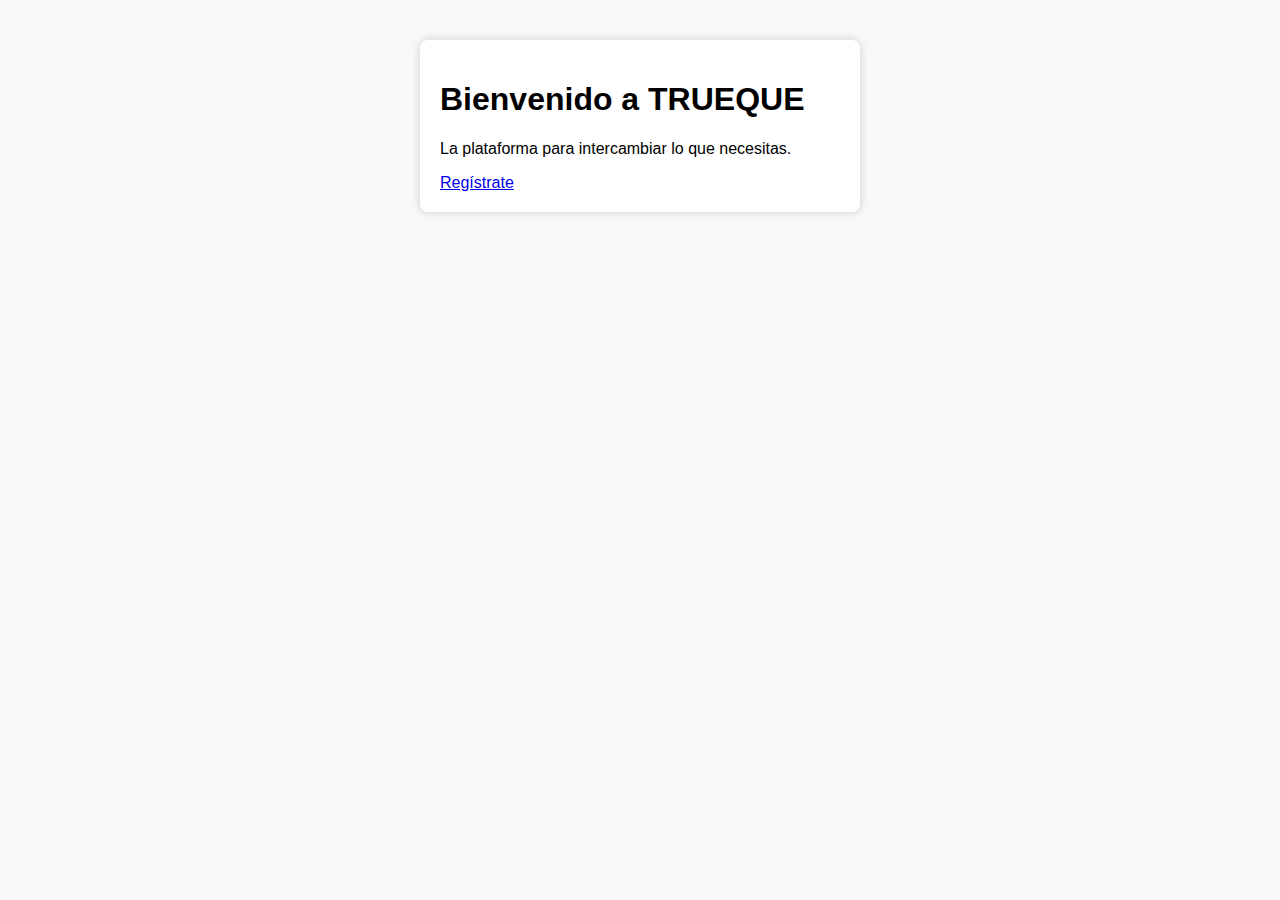
<file: index.html>
<!DOCTYPE html>
<html lang="es">
<head>
  <meta charset="UTF-8">
  <meta name="viewport" content="width=device-width, initial-scale=1.0">
  <title>TRUEQUE - Bienvenida</title>
  <link rel="stylesheet" href="styles.css">
  
</head>
<body>
  <div class="container">
    <h1>Bienvenido a TRUEQUE</h1>
    <p>La plataforma para intercambiar lo que necesitas.</p>
    <a href="" class="btn" id="registro-link">Regístrate</a>
  </div>

  <script>
    const params = new URLSearchParams(window.location.search);
    const ref = params.get('ref');
    const registroLink = document.getElementById('registro-link');
    if (ref) {
      registroLink.href = `registro.html?ref=${ref}`;
    } else {
      registroLink.href = 'registro.html';
    }
  </script>
</body>
</html>
</file>
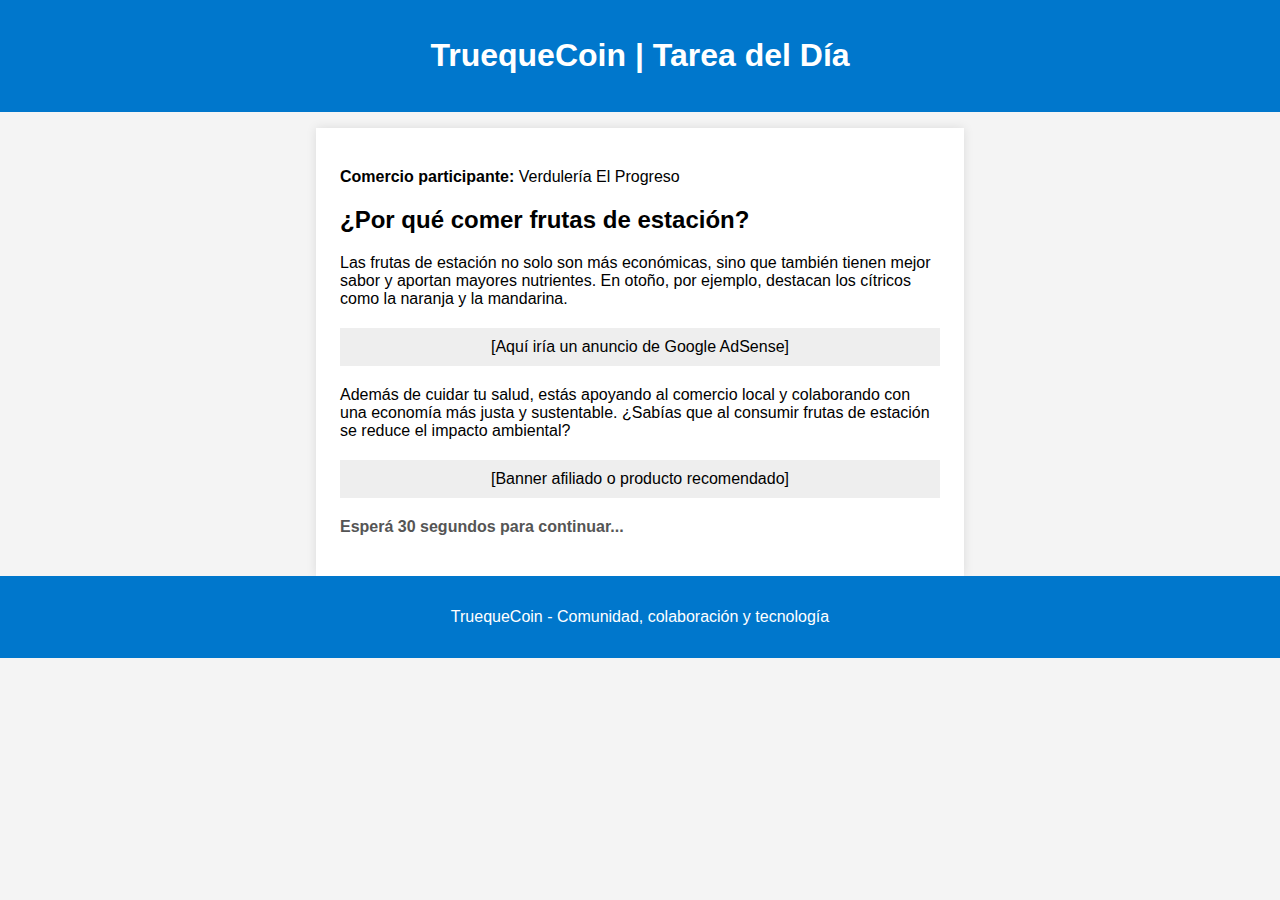
<file: tarea1.html>
<!DOCTYPE html>
<html lang="es">
<head>
  <meta charset="UTF-8">
  <meta name="viewport" content="width=device-width, initial-scale=1.0">
  <title>Tarea TQC - Comercio X</title>
  <!-- Simulación de AdSense -->
  <style>
    body {
      font-family: sans-serif;
      margin: 0;
      padding: 0;
      background-color: #f4f4f4;
    }
    header, footer {
      background-color: #0077cc;
      color: white;
      text-align: center;
      padding: 1em;
    }
    .contenido {
      padding: 1.5em;
      max-width: 600px;
      margin: auto;
      background-color: white;
      box-shadow: 0 0 10px rgba(0,0,0,0.1);
      margin-top: 1em;
    }
    .ads {
      margin: 20px 0;
      background: #eee;
      padding: 10px;
      text-align: center;
    }
    #continuar {
      display: none;
      margin-top: 20px;
      padding: 10px;
      background-color: #28a745;
      color: white;
      border: none;
      cursor: pointer;
      font-size: 16px;
    }
    #temporizador {
      font-weight: bold;
      color: #555;
    }
  </style>
</head>
<body>
  <header>
    <h1>TruequeCoin | Tarea del Día</h1>
  </header>

  <div class="contenido">
    <p><strong>Comercio participante:</strong> Verdulería El Progreso</p>
    <h2>¿Por qué comer frutas de estación?</h2>
    <p>Las frutas de estación no solo son más económicas, sino que también tienen mejor sabor y aportan mayores nutrientes. En otoño, por ejemplo, destacan los cítricos como la naranja y la mandarina.</p>

    <div class="ads">
      [Aquí iría un anuncio de Google AdSense]
    </div>

    <p>Además de cuidar tu salud, estás apoyando al comercio local y colaborando con una economía más justa y sustentable. ¿Sabías que al consumir frutas de estación se reduce el impacto ambiental?</p>

    <div class="ads">
      [Banner afiliado o producto recomendado]
    </div>

    <p id="temporizador">Esperá 30 segundos para continuar...</p>
    <button id="continuar">Continuar a la tarea</button>
  </div>

  <footer>
    <p>TruequeCoin - Comunidad, colaboración y tecnología</p>
  </footer>

  <script>
    // Temporizador para mostrar el botón después de 30s
    let segundos = 30;
    const timer = document.getElementById("temporizador");
    const boton = document.getElementById("continuar");

    const intervalo = setInterval(() => {
      segundos--;
      timer.textContent = `Esperá ${segundos} segundos para continuar...`;

      if (segundos <= 0) {
        clearInterval(intervalo);
        timer.textContent = "¡Listo! Podés continuar.";
        boton.style.display = "block";
      }
    }, 1000);

    boton.addEventListener("click", () => {
      // Redirección a landing con parámetros (ejemplo)
      const uid = "comercio123";
      const tarea = "tarea456";
      const goto = encodeURIComponent("https://www.facebook.com/VerduleriaElProgreso");
      window.location.href = `landing.html?uid=${uid}&tarea=${tarea}&goto=${goto}`;
    });
  </script>
</body>
</html>
</file>
<file: styles.css>
body {
  font-family: sans-serif;
  background-color: #f9f9f9;
  margin: 0;
  padding: 0;
}

.container {
  max-width: 400px;
  margin: 40px auto;
  padding: 20px;
  background: white;
  border-radius: 8px;
  box-shadow: 0 0 10px #ccc;
}

h2 {
  text-align: center;
  color: #333;
}

form input[type="text"],
form input[type="email"],
form input[type="password"],
form input[type="tel"] {
  display: block;
  width: 100%;
  margin: 8px 0;
  padding: 10px;
  border-radius: 4px;
  border: 1px solid #ccc;
}

button {
  width: 100%;
  padding: 10px;
  margin-top: 12px;
  background-color: #0066cc;
  color: white;
  border: none;
  border-radius: 4px;
  font-weight: bold;
  cursor: pointer;
}

button:hover {
  background-color: #004c99;
}

#password-rules {
  font-size: 0.85em;
  color: #555;
  margin-bottom: 10px;
}

.tipo-cuenta {
  margin-top: 10px;
}

.toggle-pass {
  font-size: 0.9em;
  margin-bottom: 10px;
  color: #444;
}

.forgot {
  text-align: center;
  margin-top: 10px;
}

.forgot a {
  color: #0066cc;
  text-decoration: none;
}

.forgot a:hover {
  text-decoration: underline;
}

.tipo-cuenta label {
  display: inline-block;
  padding: 10px 20px;
  border: 1px solid #ccc;
  border-radius: 5px;
  cursor: pointer;
}

.tipo-cuenta input[type="radio"] {
  display: none;
}

.tipo-cuenta input[type="radio"]:checked + span {
  color: #007bff; /* Color del texto cuando está seleccionado */
}

.tipo-cuenta label span {
  position: relative;
  padding-left: 25px;
}

.tipo-cuenta label span::before {
  content: "";
  position: absolute;
  left: 0;
  top: 0;
  width: 20px;
  height: 20px;
  border: 1px solid #ccc;
  border-radius: 50%;
}

.tipo-cuenta input[type="radio"]:checked + span::before {
  background-color: #007bff; /* Color del fondo cuando está seleccionado */
  border-color: #007bff;
}
/* Navbar */
nav {
  background-color: #ffffff;
  border-bottom: 1px solid #ddd;
  padding: 10px 0;
  position: sticky;
  top: 0;
  z-index: 1000;
}

.navbar {
  display: flex;
  justify-content: center;
  gap: 20px;
  list-style: none;
  padding: 0;
  margin: 0;
}

.navbar li {
  display: inline;
}

.navbar a,
.navbar button {
  text-decoration: none;
  color: #333;
  font-weight: bold;
  background: none;
  border: none;
  cursor: pointer;
  font-size: 1em;
  padding: 8px 12px;
}

.navbar a.activo,
.navbar a:hover,
.navbar button:hover {
  background-color: #e0e0e0;
  border-radius: 4px;
}

/* Tareas */
.tareas-grid {
  display: grid;
  grid-template-columns: repeat(auto-fit, minmax(280px, 1fr));
  gap: 20px;
  padding: 20px;
}

.tarea-card {
  background-color: #fff;
  border-radius: 8px;
  border: 1px solid #ddd;
  padding: 16px;
  box-shadow: 0 2px 4px rgba(0,0,0,0.05);
}

.tarea-card h3 {
  margin-top: 0;
  color: #0066cc;
}

.tarea-card p {
  margin: 8px 0;
  color: #444;
}

.tarea-card button {
  background-color: #28a745;
  color: #fff;
  font-weight: bold;
  margin-top: 10px;
  width: 100%;
}

.tarea-card button:hover {
  background-color: #218838;
}

/* Secciones */
.bienvenida,
.instrucciones,
.tareas {
  max-width: 800px;
  margin: 20px auto;
  padding: 0 20px;
}
</file>
